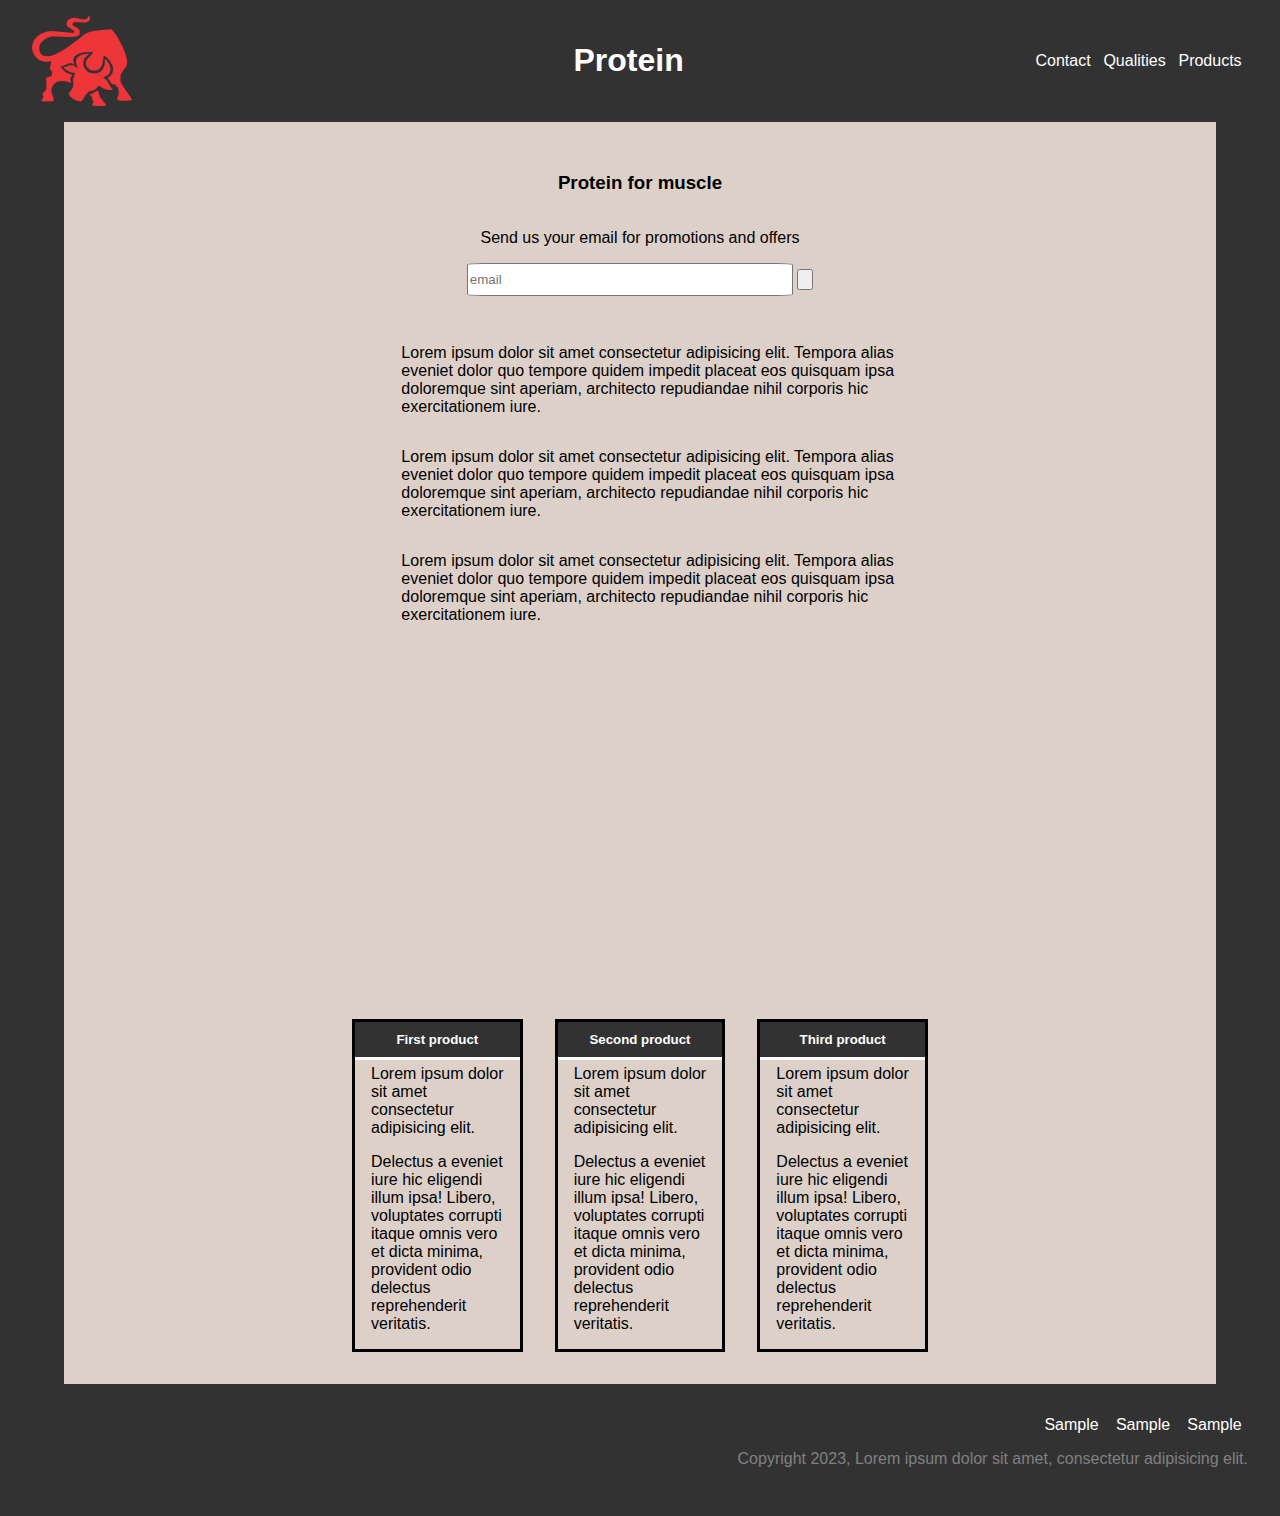
<file: index.html>
<!DOCTYPE html>
<html lang="en">
<head>
    <meta charset="UTF-8">
    <meta http-equiv="X-UA-Compatible" content="IE=edge">
    <meta name="viewport" content="width=device-width, initial-scale=1.0">
    <link rel="stylesheet" href="styles.css">
    <link
      rel="stylesheet"
      href="https://use.fontawesome.com/releases/v5.8.1/css/all.css"
      integrity="sha384-50oBUHEmvpQ+1lW4y57PTFmhCaXp0ML5d60M1M7uH2+nqUivzIebhndOJK28anvf"
      crossorigin="anonymous"
    />
    <title>Landing Page</title>
</head>
<body>
    <header id="header">
        <img src="bull.png" alt="" id="header-img">
        <h1>Protein</h1>
        <nav id="nav-bar">
            <a href="#form-section" class="nav-link">Contact</a>
            <a href="#qualities-section" class="nav-link">Qualities</a>
            <a href="#products" class="nav-link">Products</a>
        </nav>
    </header>
    <main>
        <div class="main-content">
            <section id="form-section">
                <h3>Protein for muscle</h3>
                <p>Send us your email for promotions and offers</p>
                <form action="https://www.freecodecamp.com/email-submit" id="form">
                    <input type="email" id="email" name="email" class="form-control" placeholder="email">
                    <input type="submit" id="submit" value="">
                </form>
            </section>
            <section id="qualities-section">
                <div class="quality-item">
                    <h4><div class="icon"><i class="fa fa-3x fa-fire"></i></div></h4>
                    <p>Lorem ipsum dolor sit amet consectetur adipisicing elit. Tempora alias eveniet dolor quo tempore quidem impedit placeat eos quisquam ipsa doloremque sint aperiam, architecto repudiandae nihil corporis hic exercitationem iure.</p>
                </div>
                <div class="quality-item">
                    <h4><div class="icon"><i class="fa fa-3x fa-fire"></i></div></h4>
                    <p>Lorem ipsum dolor sit amet consectetur adipisicing elit. Tempora alias eveniet dolor quo tempore quidem impedit placeat eos quisquam ipsa doloremque sint aperiam, architecto repudiandae nihil corporis hic exercitationem iure.</p>
                </div>
                <div class="quality-item">
                    <h4><div class="icon"><i class="fa fa-3x fa-fire"></i></div></h4>
                    <p>Lorem ipsum dolor sit amet consectetur adipisicing elit. Tempora alias eveniet dolor quo tempore quidem impedit placeat eos quisquam ipsa doloremque sint aperiam, architecto repudiandae nihil corporis hic exercitationem iure.</p>
                </div>
            </section>
                <section>
                    <iframe
                        id="video"
                        height="315"
                        src="https://www.youtube-nocookie.com/embed/44WTG33KtpU?rel=0&amp;controls=0&amp;showinfo=0"
                        frameborder="0"
                        allowfullscreen
                    >
                    </iframe>    
            </section>
            <section id="products">
                <div class="products">
                    <div class="product-item">
                        <h5>First product</h5>
                        <p>Lorem ipsum dolor sit amet consectetur adipisicing elit.</p>
                        <p>Delectus a eveniet iure hic eligendi illum ipsa! Libero, voluptates corrupti itaque omnis vero et dicta minima, provident odio delectus reprehenderit veritatis.</p>
                    </div>
                    <div class="product-item">
                        <h5>Second product</h5>
                        <p>Lorem ipsum dolor sit amet consectetur adipisicing elit.</p>
                        <p>Delectus a eveniet iure hic eligendi illum ipsa! Libero, voluptates corrupti itaque omnis vero et dicta minima, provident odio delectus reprehenderit veritatis.</p>
                    </div>
                    <div class="product-item">
                        <h5>Third product</h5>
                        <p>Lorem ipsum dolor sit amet consectetur adipisicing elit.</p>
                        <p>Delectus a eveniet iure hic eligendi illum ipsa! Libero, voluptates corrupti itaque omnis vero et dicta minima, provident odio delectus reprehenderit veritatis.</p>
                    </div>
                </div>
            </section>
        </div>
    </main>
    <footer>
        <div class="footer-links">
            <a href="">Sample</a>
            <a href="">Sample</a>
            <a href="">Sample</a>
        </div>
        <p class="copyright">
            Copyright 2023, Lorem ipsum dolor sit amet, consectetur adipisicing elit.
        </p>
    </footer>
</body>
</html>
</file>
<file: styles.css>
body{
    background-color: #323232;
    margin: 0;
    padding: 0;
    font-family: Arial, Helvetica, sans-serif;
}

#header, footer {
    padding-left: 2rem;
    padding-right: 2rem;
}

#header {
    padding-top: 1rem;
    padding-bottom: 1rem;
    display: flex;
    flex-direction: row;
    justify-content: space-between;
    background-color: #323232;
    align-items: center;
    position: sticky;
    top: 0;
}

#header > h1{
    color: white;
    margin-left: 6rem;
}

#header-img{
    width: 100px;
}

#nav-bar {
    display: flex;
    flex-direction: row;
    justify-content: space-between;
}

.nav-link{
    text-decoration: none;
    padding: 0.4rem;
    color: white;
}

.nav-link:hover {
    color: grey;
}

main {
    display: flex;
    align-items: top;
    justify-content: center;
    background-color: #323232;
}

.main-content {
    background-color: #DDD0C8;
    width: 90%;
}

.main-content > section {
    margin-top: 2rem;
    display: flex;
    align-items: center;
    flex-direction: column;
    margin-bottom: 2rem;
}

.form-control {
    width: 20rem;
    border-radius: 5%;
    border-width: 1px;
    padding-top: 0.5rem;
    padding-bottom: 0.5rem;
    border-style: solid;
}

.quality-item {
    grid-template-columns: repeat(12, 1fr);
    display: grid;
    max-width: 50%;
    column-gap: 1rem;
}

.quality-item > *{
    align-self: center;
}

.quality-item> :first-child{
    grid-column: span 1;
    justify-content: center;
    display: flex;
}

.quality-item > :nth-child(2){
    grid-column: span 11;
}

.products {
    grid-template-columns: repeat(12, 1fr);
    display: grid;
    max-width: 50%;
    column-gap: 2rem;
    
}

.product-item{
    grid-column: span 4;
    border-style: solid;
    align-items: start;
}

.product-item > :first-child{
    text-align: center;
    border-style: solid;
    align-self: start;
    border-top: 0px;
    border-left: 0px;
    border-right: 0px;
    background-color: #323232;
    margin: 0;
    color: white;
    padding-top: 10px;
    padding-bottom: 10px;
}

.product-item > p {
    margin-top: 5px;
    padding: 0px 1rem 0px 1rem;
    overflow-wrap: anywhere;
}

footer{
    padding-top: 2rem;
    padding-bottom: 2rem;
    color: white;
    display: flex;
    align-items: end;
    justify-content: end;
    flex-direction: column;
}

.footer-links > a{
    text-decoration: none;
    padding: 0.4rem;
    color: white;
}

.footer-links > a:hover{
    color: grey;
}

.copyright {
    color: grey;
}

@media (max-width: 600px) {
    #header {
      display: none;
    }
    .product-item {
        grid-column: span 12;
    }
    .products {
        max-width: 90%;
    }
}
</file>
